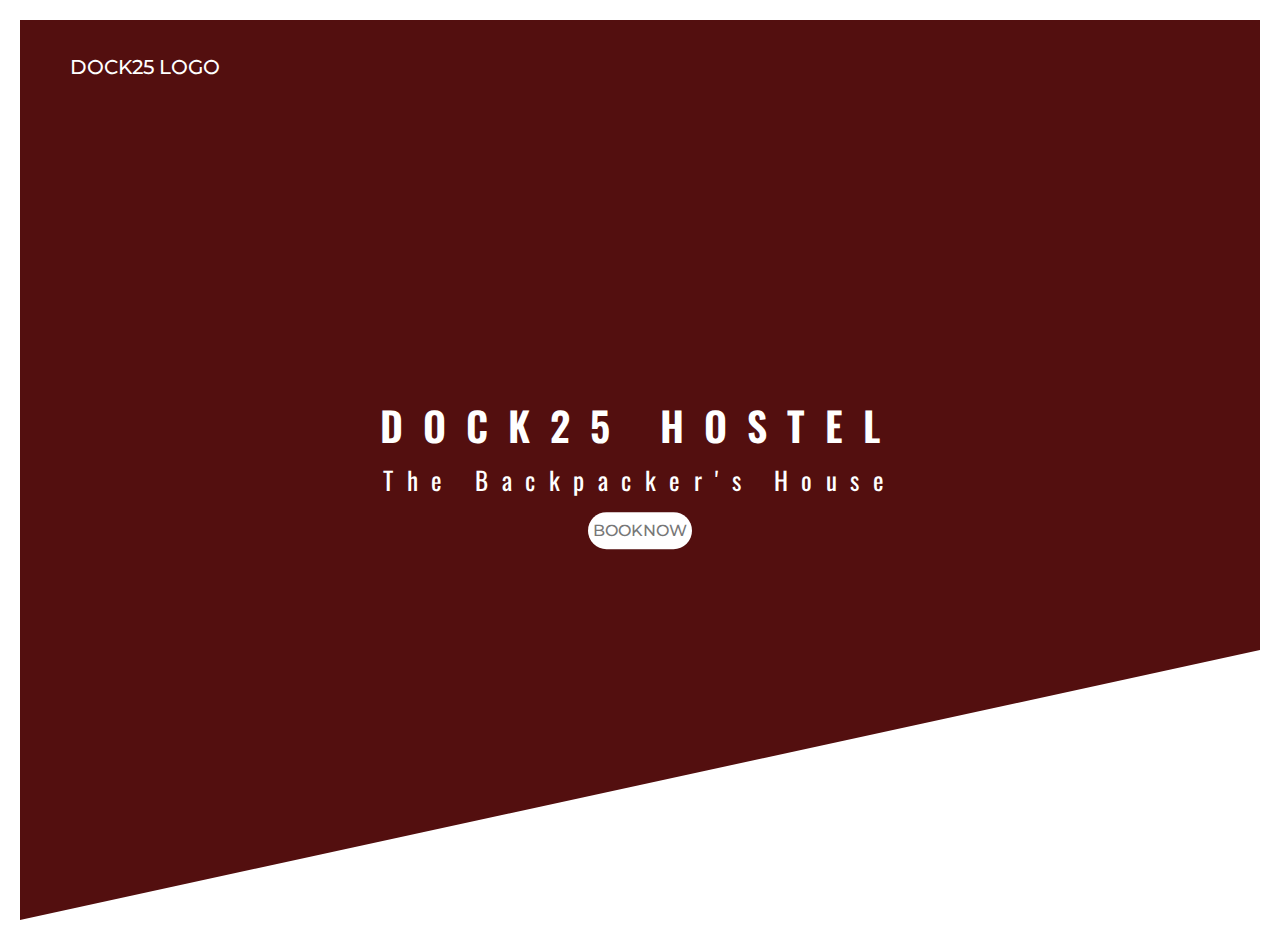
<file: index-ori.html>
<!DOCTYPE html>
<html lang="en">
<head>
    <meta charset="UTF-8">
    <meta name="viewport" content="width=device-width, initial-scale=1.0">
    <meta http-equiv="X-UA-Compatible" content="ie-edge">

    <link href="https://fonts.googleapis.com/css2?family=Montserrat:wght@100;300;500;600&family=Oswald:wght@400;600&display=swap" rel="stylesheet">
    
    <link rel="stylesheet" href="css/style.css">
    <link rel="shortcut icon" type="image/png" href="">


    <title>Dock 25 Hostel</title>
</head>

<body>
    <header class="header">
    <div class="logotxt">
        <span class="logo">DOCK25 LOGO</span>
    </div>
    <div class="txtbox">
        <h1 class="h1-txt">
            <span class="h1-main">DOCK25 HOSTEL</span>
            <span class="h1-sub">The Backpacker's House</span>
        </h1>
        <a href="#" class="btn btn-white" id="booknow">bookNow</a>
    </div>
        
    </header>

    <div class="modal-overlay closed" id="modal-overlay"></div>
    <div class="modal closed" id="modal">
            <button class="close-button" id="close-button">X</button>
            <div class="modal-guts">
              <h1>10% DISCOUNT</h1>
              <p>We prefer a direct contact that's why we offer you a discount.</p>
              <p>Reserving here you will get preference on discounts and early check-in and late check-out.</p>
            
              <iframe id="allocator" src="https://myallocator.com/booknow/e4UCXzaKngIHBmctssvcFw" width=100% height=100% frameBorder="0"></iframe>
           
            </div>
          </div>
    
</body>
<script>
var modal = document.querySelector("#modal");
var modalOverlay = document.querySelector("#modal-overlay");
var closeButton = document.querySelector("#close-button");
var openButton = document.querySelector("#booknow");

closeButton.addEventListener("click", function() {
  modal.classList.toggle("closed");
  modalOverlay.classList.toggle("closed");
});

openButton.addEventListener("click", function() {
  modal.classList.toggle("closed");
  modalOverlay.classList.toggle("closed");
});

</script>
</html>
</file>
<file: css/style.css>
/*

FONT COLLECTION:


FONT SIZES:


COLORS:

#777, 
rgb(83, 15, 15), 
rgba(141, 13, 192, 0.467)

*/


    .modal {
        /* This way it could be display flex or grid or whatever also. */
        display: block;
        
        /* Probably need media queries here */
        width: 90vw;
        max-width: 100%;
        
        height: 90vh;
        max-height: 100%;
        
        position: fixed;
        
        z-index: 100;
        
        left: 50%;
        top: 50%;
        
        /* Apply rounded corners */
        -moz-border-radius: 6px 6px 6px 6px;
        -webkit-border-radius: 6px;  
        border-radius: 6px 6px 6px 6px;
    
        /* Hide Scrollbar */
        /*overflow-y:auto;*/
    
        /* Use this for centering if unknown width/height */
        transform: translate(-50%, -50%);
        
        /* If known, negative margins are probably better (less chance of blurry text). */
        /* margin: -200px 0 0 -200px; */
        
        background: white;
        box-shadow: 0 0 60px 10px rgba(0, 0, 0, 0.9);
      }
    
      .closed {
        display: none;
      }
      
      .modal-overlay {
        position: fixed;
        top: 0;
        left: 0;
        width: 100%;
        height: 100%;
        z-index: 50;
        
        background: rgba(0, 0, 0, 0.6);
      }
      .modal-guts {
        position: absolute;
        top: 0;
        left: 0;
        width: 100%;
        height: 100%;
        overflow: auto;
        padding: 20px 50px 20px 20px;
      }
    
      .modal-guts::-webkit-scrollbar {
        width: 12px;
      }
    
    .modal-guts::-webkit-scrollbar-track {
        -webkit-box-shadow: inset 0 0 6px rgba(0,0,0,0.3);
        box-shadow: inset 0 0 6px rgba(0,0,0,0.3);
        border-radius: 10px;
      }
    .modal-guts::-webkit-scrollbar-thumb {
        border-radius: 10px;
        -webkit-box-shadow: inset 0 0 6px rgba(0,0,0,0.5);
        box-shadow: inset 0 0 6px rgba(0,0,0,0.5);
      }
    
      .modal .close-button {
        position: absolute;
        
        /* don't need to go crazy with z-index here, just sits over .modal-guts */
        z-index: 1;
        
        top: 10px;
        
        /* needs to look OK with or without scrollbar */
        right: 20px;
        
        border: 0;
        background: black;
        color: white;
        padding: 5px 10px;
        font-size: 1.3rem;
      }
    
    
    
    *,
    *::after,
    *::before {
        margin: 0;
        padding: 0;
        box-sizing: border-box;
        color: #777;
    
    }
    
    html {
        font-size: 62.5%;
    }
    
    body {
        font-family: 'Montserrat', sans-serif;
        font-weight: 500;
        font-size: 1.6rem;
        box-sizing: border-box;
        line-height: 1.7;
        color: white;
        padding: 2rem;
        /* mix-blend-mode: difference; */
    }
    
    .header {
        position: relative;
        height: 100vh;
        /* background: linear-gradient(
            to left, 
            rgb(83, 15, 15, 0.8),
             rgba(141, 13, 192, 0.467)); */
        background-color: rgb(83, 15, 15);
        background-size: cover;
        background-position: center;
        clip-path: polygon(0 0, 100% 0, 100% 70vh, 0 100%);
    }
    
    
    .logotxt {
        position: absolute;
        top: 3rem;
        left: 5rem;
    }
    .logo {
        height: 5rem;
        color: #FFF;
        font-size: 2rem;
    }
    
    .txtbox {
        position: absolute;
        top: 50%;
        left: 50%;
        transform: translate(-50%, -50%);
        text-align: center;
    }
    .h1-txt {
        font-family: 'Oswald', sans-serif;
        
    }
    .h1-main{
        text-transform: uppercase;
        display: block;
        color: #FFF;
        font-size: 4rem;
        font-weight: 600;
        letter-spacing: 2rem;
        animation: inright 1s ease-in;
    }
    .h1-sub {
        display: block;
        color: #FFF;
        font-weight: 400;
        font-size: 2.5rem;
        letter-spacing: 1.35rem;
        margin-bottom: 1rem;
        animation: inright 1s ease-in;
    }
    
    
    @keyframes inright {
        0% {
            opacity: 0;
            transform: translateX(10rem);
        }
        80% {
            transform: translate (-1rem);
        }
        100% {
            opacity: 1;
            transform: translate(0);
        }
    }
    


#large {
    
    padding: 4em;
    height: 100vh;
    width: 100%;
    position: relative;
    /* background: linear-gradient(
        to left, 
        rgb(83, 15, 15, 0.8),
         rgba(141, 13, 192, 0.467)); */
    background-color: rgb(83, 15, 15);
    background-size: cover;
    /* background-position: center; */
    
    
    overflow: hidden;
    /* clip-path: polygon(0 0, 100% 0, 100% 70vh, 0 100%);*/
}



.svg {
    position: absolute;
    top: 8%;
    width: 30rem;
    right: 0;
    width:315;
    height:315;
}

#bloq {
    position: absolute;
    
    left: 0;
    top: 18%;
    width: 243;
    height: 158;
    /*width: 30rem;*/
    font-size: 2.3em;
    /*align-items: stretch;*/
    /* transform: translate(0, 0); */
}
/* #bloq blockquote {
    font-size: 2.3em;
    width: 100%;
    margin-top: 17%;
    
} 

#bloq blockquote span {
    width: 100%;
    background: red;
    height: .5rem;
    margin-top: 2rem;
    display: block;
  }

*/

.txtbox1 {
    top: 10%;
    left: 5%;
    text-align: center;
}

.txtbox1 blockquote {
    font-size: 2.3rem;
    width: 100%;
    margin-top: 17%;
    position: absolute;
}

.txtbox1 blockquote span {
    width: 100%;
    background: red;
    display: block;
    height: 5px;
    margin-top: 20px;
    position: absolute;
  }

  

.btn:link,
.btn:visited {
    text-transform: uppercase;
    text-decoration: none;
    padding: .5rem;
    display: inline-block;
    border-radius: 4rem;
    transition: all .2s;
    animation: inright 1s ease-in;
}
.btn:hover{
    transform: translateY(-3px);
    box-shadow: 0 1rem 2rem rgba(255, 255, 255, 0.3);
}
.btn:active{
    transform: translateY(-1px);
    box-shadow: 0 .5rem 1rem rgba(0,0,0,.3);
}
.btn-white {
    background-color: white;
    
}





/* @media screen and (max-width: 960px) {


    .modal {
   
        display: block;
        
   
        width: 90vw;
        max-width: 100%;
        
        height: 90vh;
        max-height: 100%;
        
        position: fixed;
        
        z-index: 100;
        
        left: 50%;
        top: 50%;
        

        -moz-border-radius: 6px 6px 6px 6px;
        -webkit-border-radius: 6px;  
        border-radius: 6px 6px 6px 6px;

        transform: translate(-50%, -50%);
        
        
        
        background: white;
        box-shadow: 0 0 60px 10px rgba(0, 0, 0, 0.9);
      }
    
      .closed {
        display: none;
      }
      
      .modal-overlay {
        position: fixed;
        top: 0;
        left: 0;
        width: 100%;
        height: 100%;
        z-index: 50;
        
        background: rgba(0, 0, 0, 0.6);
      }
      .modal-guts {
        position: absolute;
        top: 0;
        left: 0;
        width: 100%;
        height: 100%;
        overflow: auto;
        padding: 20px 50px 20px 20px;
      }
    
      .modal-guts::-webkit-scrollbar {
        width: 12px;
      }
    
    .modal-guts::-webkit-scrollbar-track {
        -webkit-box-shadow: inset 0 0 6px rgba(0,0,0,0.3);
        box-shadow: inset 0 0 6px rgba(0,0,0,0.3);
        border-radius: 10px;
      }
    .modal-guts::-webkit-scrollbar-thumb {
        border-radius: 10px;
        -webkit-box-shadow: inset 0 0 6px rgba(0,0,0,0.5);
        box-shadow: inset 0 0 6px rgba(0,0,0,0.5);
      }
    
      .modal .close-button {
        position: absolute;
        
        
        z-index: 1;
        
        top: 10px;
        
        
        right: 20px;
        
        border: 0;
        background: black;
        color: white;
        padding: 5px 10px;
        font-size: 1.3rem;
      }
    
    
    
    *,
    *::after,
    *::before {
        margin: 0;
        padding: 0;
        box-sizing: inherit;
        color: #777;
    
    }
    
    html {
        font-size: 62.5%;
        width: 100%;
    }
    
    body {
        font-family: 'Montserrat', sans-serif;
        font-weight: 500;
        font-size: 1.6rem;
        box-sizing: border-box;
        line-height: 1.7;
        color: white;
        padding: 2rem;
    
    }
    
    .header {
        position: relative;
        height: 100vh;
        background-color: rgb(83, 15, 15);
        background-size: cover;
        background-position: center;
        clip-path: polygon(0 0, 100% 0, 100% 70vh, 0 100%);
    }
    
    
    .logotxt {
        position: absolute;
        top: 3rem;
        left: 5rem;
    }
    .logo {
        height: 5rem;
        color: #FFF;
        font-size: 2rem;
    }
    
    .txtbox {
        position: absolute;
        top: 50%;
        left: 50%;
        transform: translate(-50%, -50%);
        text-align: center;
    }
    .h1-txt {
        font-family: 'Oswald', sans-serif;
        
    }
    .h1-main{
        text-transform: uppercase;
        display: block;
        color: #FFF;
        font-size: 4rem;
        font-weight: 600;
        letter-spacing: 2rem;
        animation: inright 1s ease-in;
    }
    .h1-sub {
        display: block;
        color: #FFF;
        font-weight: 400;
        font-size: 2.5rem;
        letter-spacing: 1.35rem;
        margin-bottom: 1rem;
        animation: inright 1s ease-in;
    }
    
    
    @keyframes inright {
        0% {
            opacity: 0;
            transform: translateX(10rem);
        }
        80% {
            transform: translate (-1rem);
        }
        100% {
            opacity: 1;
            transform: translate(0);
        }
    }



    #large {
        display: block;
        padding: 4em;
        height: 100vh;
        width: 100%;
        position: relative;
        background-color: rgb(83, 15, 15);
        background-size: cover;
        background-position: center;
        box-sizing: border-box;
        z-index: 0;
        overflow: hidden;
        
    }
    
    
    
    .svg {
        position: absolute;
        float: right;
        width: 30rem;
        right: 960px;
    }
    
    #bloq {
        position: absolute;
        left: 960px;
        top: 25%;
        float: left;
        width: 30rem;
        font-size: 2.3em;
        align-items: stretch;
    }
 
    
    #bloq blockquote span {
        width: 100%;
        background: red;
        height: .5rem;
        margin-top: 2rem;
        display: block;
      }
    
    .txtbox1 {
        top: 10%;
        left: 5%;
        text-align: center;
    }
    
    .txtbox1 blockquote {
        font-size: 2.3rem;
        width: 100%;
        margin-top: 17%;
        position: absolute;
    }
    
    .txtbox1 blockquote span {
        width: 100%;
        background: red;
        display: block;
        height: 5px;
        margin-top: 20px;
        position: absolute;
      }
    



      .btn:link,
      .btn:visited {
          text-transform: uppercase;
          text-decoration: none;
          padding: .5rem;
          display: inline-block;
          border-radius: 4rem;
          transition: all .2s;
          animation: inright 1s ease-in;
      }
      .btn:hover{
          transform: translateY(-3px);
          box-shadow: 0 1rem 2rem rgba(255, 255, 255, 0.3);
      }
      .btn:active{
          transform: translateY(-1px);
          box-shadow: 0 .5rem 1rem rgba(0,0,0,.3);
      }
      .btn-white {
          background-color: white;
          
      }


    }



*/
</file>
